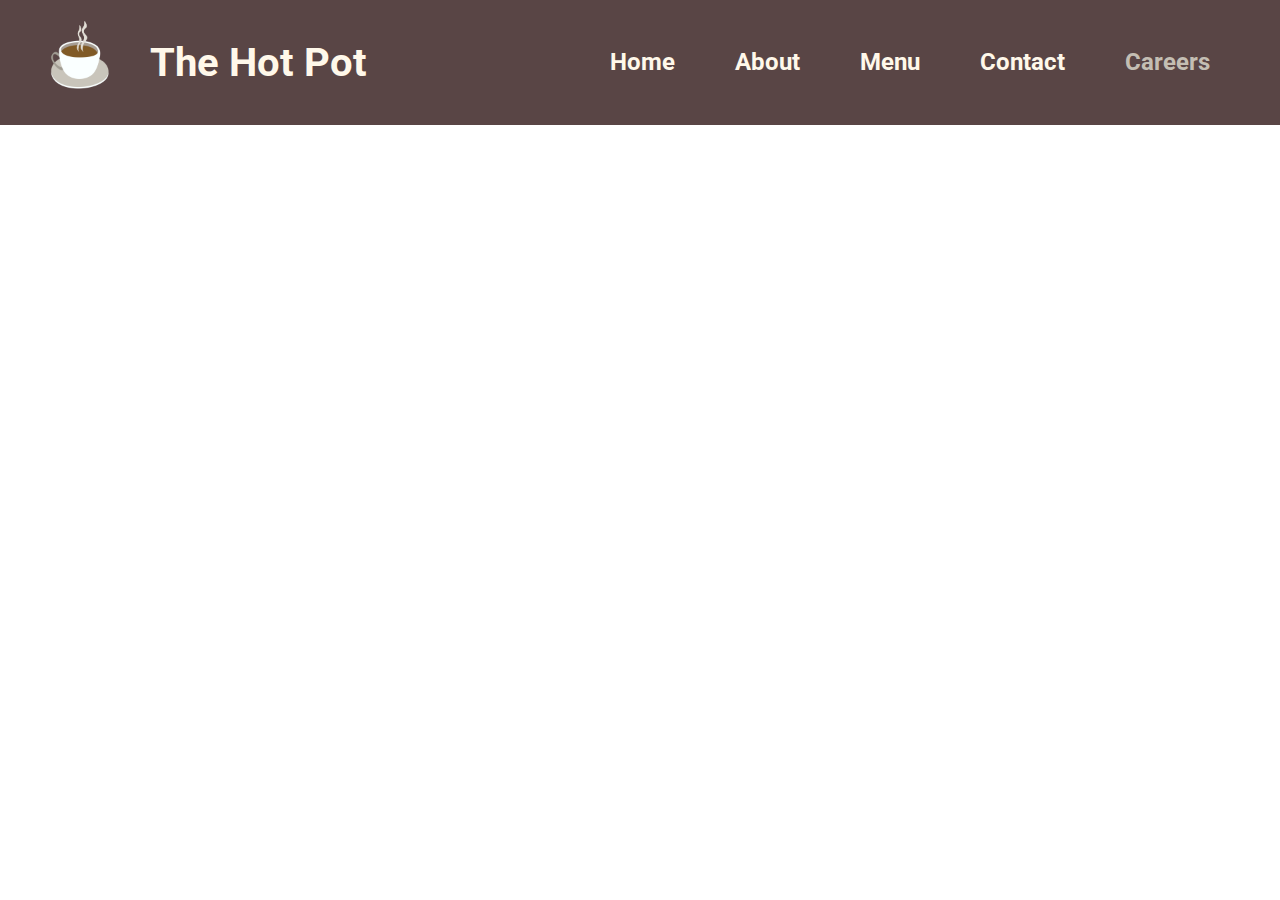
<file: careers.html>
<html lang="en">
  <head>
    <meta charset="UTF-8" />
    <meta name="viewport" content="width=device-width, initial-scale=1.0" />
    <title>The Hot Pot</title>
    <link rel="stylesheet" href="style.css" />
  </head>
  <body>
    <section id="landing-page">
      <nav>
        <div class="nav__container">
          <figure class="nav__fig">
            <img
              src="assets/coffee__logo.png"
              alt="Steaming Coffee Cup"
              class="nav__img"
            />
            <h3 class="business__title">The Hot Pot</h3>
          </figure>
          <ul class="nav_items">
            <li><a href="index.html#top" class="nav__item">Home</a></li>
            <li><a href="index.html#about" class="nav__item">About</a></li>
            <li><a href="menu.html#top" class="nav__item">Menu</a></li>
            <li><a href="careers.html#contact" class="nav__item">Contact</a></li>
            <li><a href="careers.html#top" class="nav__item selected">Careers</a></li>
          </ul>
        </div>
      </nav>
    </section>
</file>
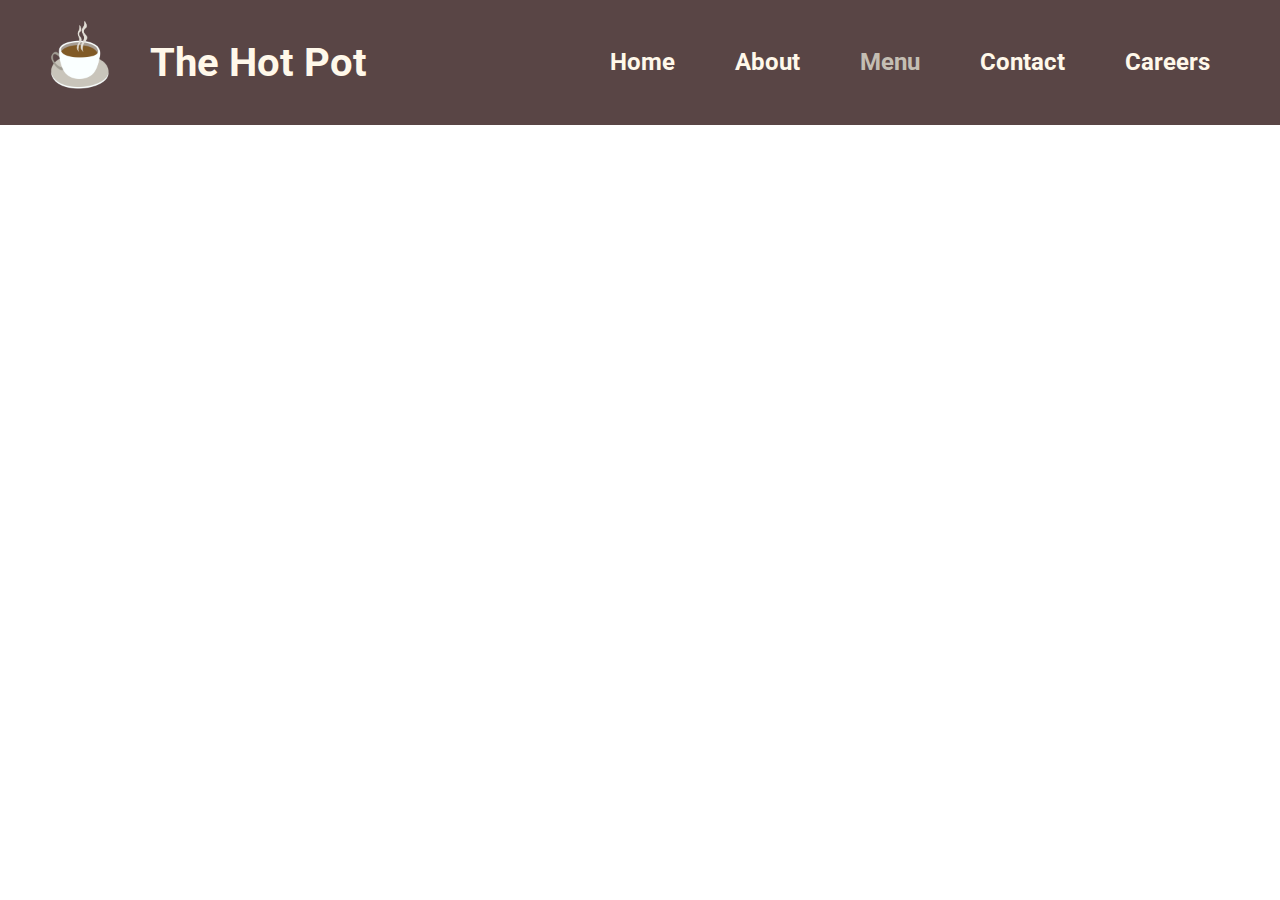
<file: menu.html>
<html lang="en">
  <head>
    <meta charset="UTF-8" />
    <meta name="viewport" content="width=device-width, initial-scale=1.0" />
    <title>The Hot Pot</title>
    <link rel="stylesheet" href="style.css" />
  </head>
  <body>
    <section id="landing-page">
      <nav>
        <div class="nav__container">
          <figure class="nav__fig">
            <img
              src="assets/coffee__logo.png"
              alt="Steaming Coffee Cup"
              class="nav__img"
            />
            <h3 class="business__title">The Hot Pot</h3>
          </figure>
          <ul class="nav_items">
            <li><a href="index.html#top" class="nav__item">Home</a></li>
            <li><a href="index.html#about" class="nav__item">About</a></li>
            <li><a href="menu.html#top" class="nav__item selected">Menu</a></li>
            <li><a href="careers.html#contact" class="nav__item">Contact</a></li>
            <li><a href="careers.html#top" class="nav__item">Careers</a></li>
          </ul>
        </div>
      </nav>
    </section>
</file>
<file: style.css>
@import url("https://fonts.googleapis.com/css2?family=Roboto:wght@300;400;500;700&display=swap");
* {
  padding: 0;
  margin: 0;
  box-sizing: border-box;
  font-family: "Roboto", sans-serif;
  line-height: 1.6;
  scroll-behavior: smooth;
}

a {
  text-decoration: none;
  color: #fff8ea;
  font-size: 24px;
  transition: all 0.5s;
}

a:hover {
  color: #c4beb3;
}

li {
  list-style-type: none;
  transition: all 0.5s;
}

li:hover {
  transform: scale(0.93);
}

ul {
  display: flex;
}

.brown {
  color: #594545;
}

.row {
  display: flex;
  max-width: 1400px;
  width: 100%;
  justify-content: center;
}

.underline {
  text-decoration: underline;
}

.click {
    cursor: pointer;
    transition: all 0.5s ease;
}

.click:hover {
    color: #796565;
}

.text__center {
  text-align: center;
}

.selected {
  color: #c4beb3;
}

.divider__container {
  margin-top: -30px;
  display: flex;
}

.divider {
  max-width: 400px;
}

/* Landing Page */

nav {
  display: flex;
  width: 100%;
  height: 125px;
  padding: 30px 40px;
  background-color: #594545;
  align-items: center;
  justify-content: center;
}

.nav__container {
  width: 100%;
  height: 125px;
  max-width: 1400px;
  display: flex;
  flex-direction: row;
  justify-content: space-between;
  align-items: center;
}

.nav__items {
  justify-content: space-between;
}

.nav__item {
  margin: 30px;
  font-weight: bold;
}

.business__title {
  color: #fff8ea;
  font-size: 40px;
  margin-left: 30px;
}

.nav__fig {
  display: flex;
  align-items: center;
}

.nav__img {
  width: 80px;
  padding-bottom: 15px;
}

/* Home */

.home__container {
  height: calc(100vh - 125px);
  background-color: #fff8ea;
  padding-top: 80px;
  justify-content: start;
  align-items: center;
  display: flex;
  flex-direction: column;
}

.home__content--container {
  display: flex;
  justify-content: space-between;
  align-items: start;
  max-width: 1400px;
  width: 100%;
}

.home__text--container {
  display: flex;
  flex-direction: column;
  justify-content: start;
  max-width: 1400px;
  width: 100%;
}

.home__text {
  font-size: 50px;
  margin-bottom: 30px;
}

.home__img--wrapper {
  padding-top: 5px;
  border-radius: 5%;
}

.home__img {
  width: 500px;
  border-radius: 5%;
  box-shadow: -5px 5px 25px #594545;
}

.home__p--container {
  max-width: 1400px;
  width: 100%;
}

.home__p {
  font-size: 50px;
  padding-top: 0px;
  text-align: start;
  line-height: 2;
  font-weight: bold;
}

.home__a {
  font-size: 50px;
}

/* About */

.about__container {
  padding-top: 40px;
  width: 100%;
  display: flex;
  flex-direction: column;
  background-color: #fff8ea;
  align-items: center;
}

.about__content--container {
  max-width: 1400px;
  width: 100%;
  display: flex;
  flex-direction: column;
  align-items: center;
}

.about__event--container {
  display: flex;
  justify-content: space-between;
}

.about__event--text {
  display: flex;
  flex-direction: column;
  align-items: center;
  max-width: 50%;
}

.about__event {
  display: flex;
  justify-content: space-between;
  align-items: start;
  margin: 40px 0;
}

.about__text {
  font-size: 30px;
  font-weight: bold;
}

.about__p {
  font-size: 24px;
}

.about__event--img {
  max-width: 50%;
}
</file>
